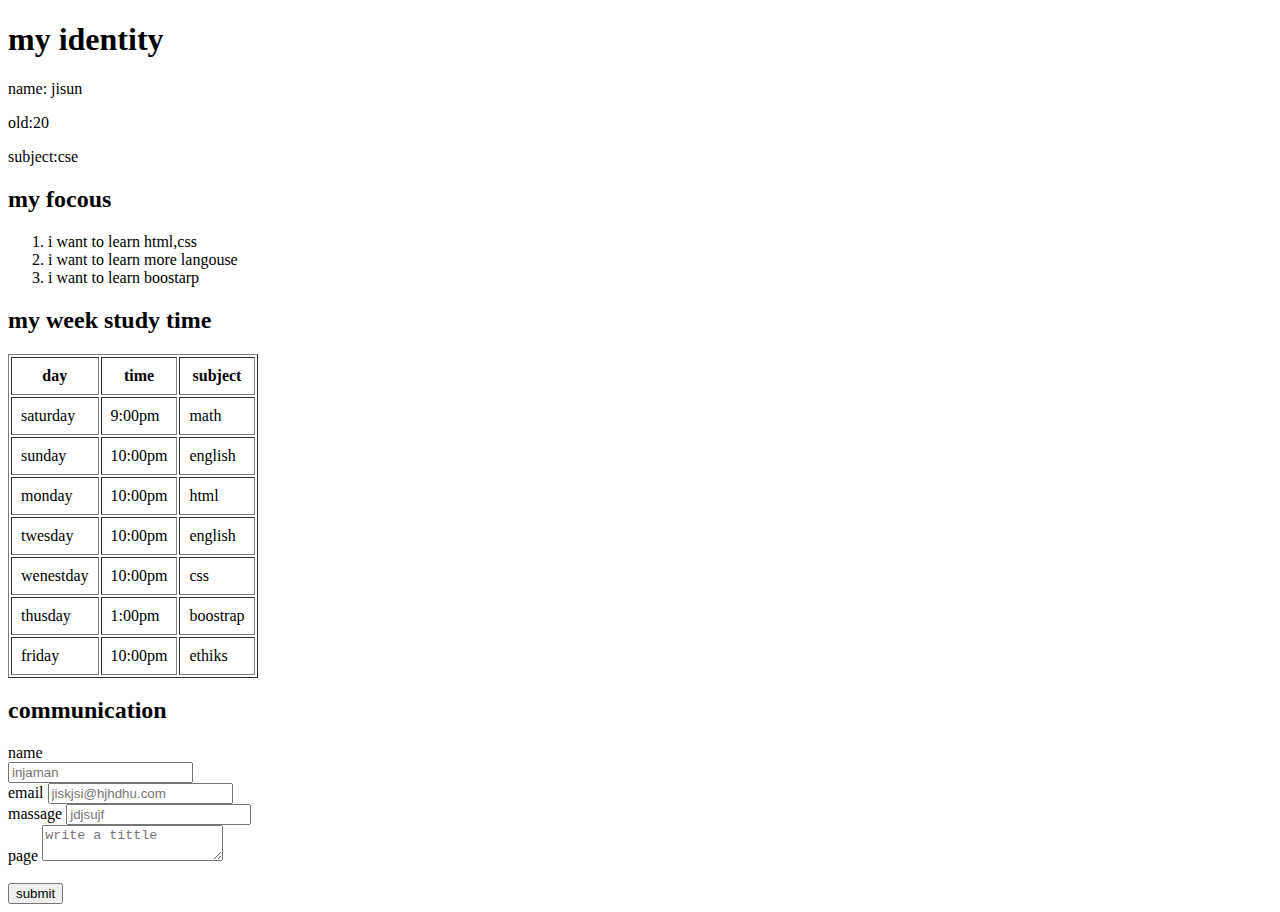
<file: index (6).html>
<!DOCTYPE html>
<html lang="en">
<head>
    <meta charset="UTF-8">
    <meta name="viewport" content="width=device-width, initial-scale=1.0">
    <title>learning basic</title>
</head>
<body>

     <h1>my identity</h1>
    <P>name: jisun</P>
    <p>old:20</p>
    <p>subject:cse</p>


    <h2>my focous</h2>

<ol>
    <li>i want to learn html,css</li>
    <li>i want to learn more langouse</li>
    <li>i want to learn boostarp</li>
</ol>

<h2>my week study time</h2>
<table border="1" cellpadding="9" cellpadding="0">
<tr>
    <th>day</th>
    <th>time</th>
    <th>subject</th>
</tr>
<tr>
    <td>saturday</td>
    <td>9:00pm</td>
    <td>math</td>
</tr>
<tr>
    <td>sunday</td>
    <td>10:00pm</td>
    <td>english</td>
</tr>
<tr>
    <td>monday</td>
    <td>10:00pm</td>
    <td>html</td>
</tr>
<tr>
    <td>twesday</td>
    <td>10:00pm</td>
    <td>english</td>
</tr>
<tr>
    <td>wenestday</td>
    <td>10:00pm</td>
    <td>css</td>
</tr>
<tr>
    <td>thusday</td>
    <td>1:00pm</td>
    <td>boostrap</td>
</tr>
<tr>
    <td>friday</td>
    <td>10:00pm</td>
    <td>ethiks</td>
</tr>

</table>

<h2>communication</h2>
<from action="#" method="post">
           <label>name</label><br>
    <input type="text" name="name" placeholder="injaman"><br>
           <label>email</label>
    <input type="email" name="email"placeholder="jiskjsi@hjhdhu.com"><br>
           <label>massage</label>
    <input type="massage" name="massage" placeholder="jdjsujf"><br>
           <label>page</label>
    <textarea name="massage"row="4" col="40"placeholder="write a tittle"></textarea><br><br>
    <input type="submit" value="submit">
</from>
</body>
</html>
</file>
